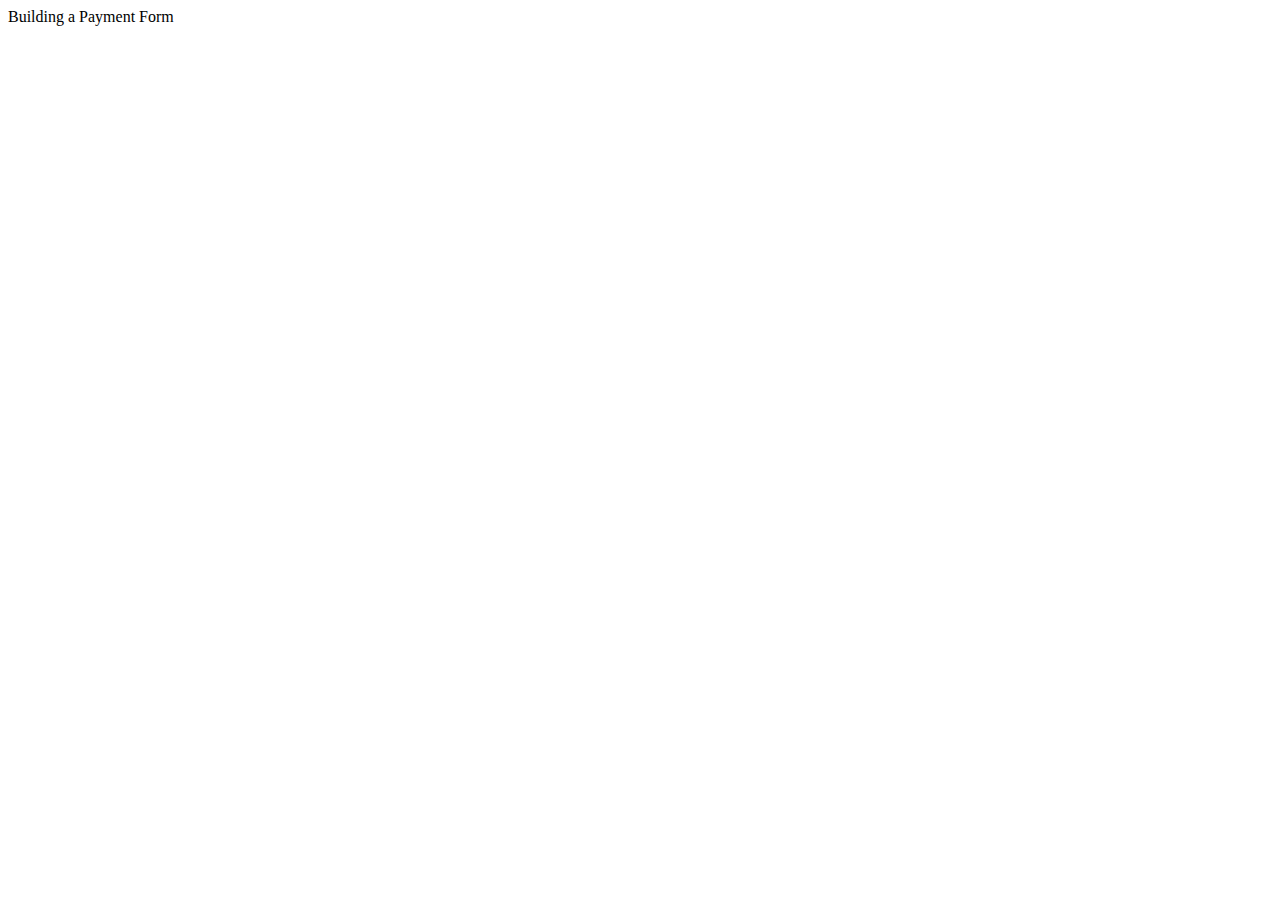
<file: 03/index.html>
<html lang="en">
  <head>
    <meta charset="UTF-8" />
    <meta http-equiv="X-UA-Compatible" content="IE=edge" />
    <meta name="viewport" content="width=device-width, initial-scale=1.0" />
    <title>Variables</title>
  </head>
  <body>
    Building a Payment Form
  </body>
  <script>
        //Camelcase
        let firstName="Mrudula";

        //Pascalcase
        let LastName="Kulkarni";

        //Snakecase
        let middle_name=" Makrand ";

        /* Rules for variable declaration
         Names can contain letters, digits, underscores, and dollar signs.
         Names must begin with a letter
         Names can also begin with $ and _ (but we will not use it in this tutorial)
         Names are case sensitive (y and Y are different variables)
         Reserved words (like JavaScript keywords) cannot be used as names*/

         // Using const keyword
         const price=99;

         // Course name (String)
         var courseName="C++ DS/Algo Course";

         // Card Number (Number)
         var cardNumber= 123566;

         //Payment Status (Bool)
         var isPaid=true;

         // Declaring Variable
         var modeOfPayment;

         //Taking input from User
         modeOfPayment=prompt("Enter card type : ");

         //Output to User
         alert(firstName + " successfully bought " + courseName + " using " + modeOfPayment);
</script>
</html>
</file>
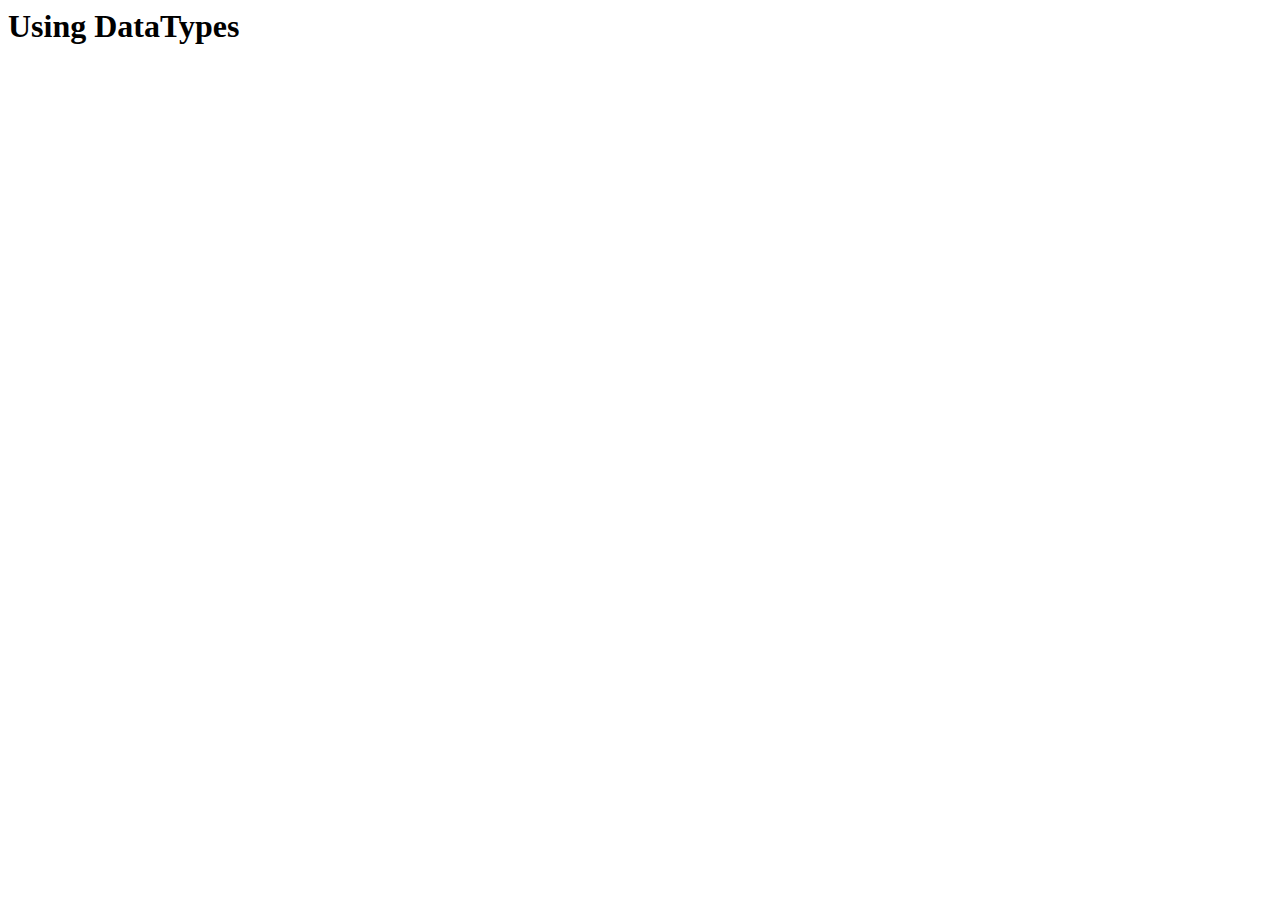
<file: datatype.html>
<html lang="en">
<head>
    <meta charset="UTF-8">
    <meta http-equiv="X-UA-Compatible" content="IE=edge">
    <meta name="viewport" content="width=device-width, initial-scale=1.0">
    <title>DataTypes</title>
</head>
<body>
    <h1>Using DataTypes</h1>
    <script>
        var num=1649253821n;
        console.log(typeof num);
    </script>
</body>
</html>
</file>
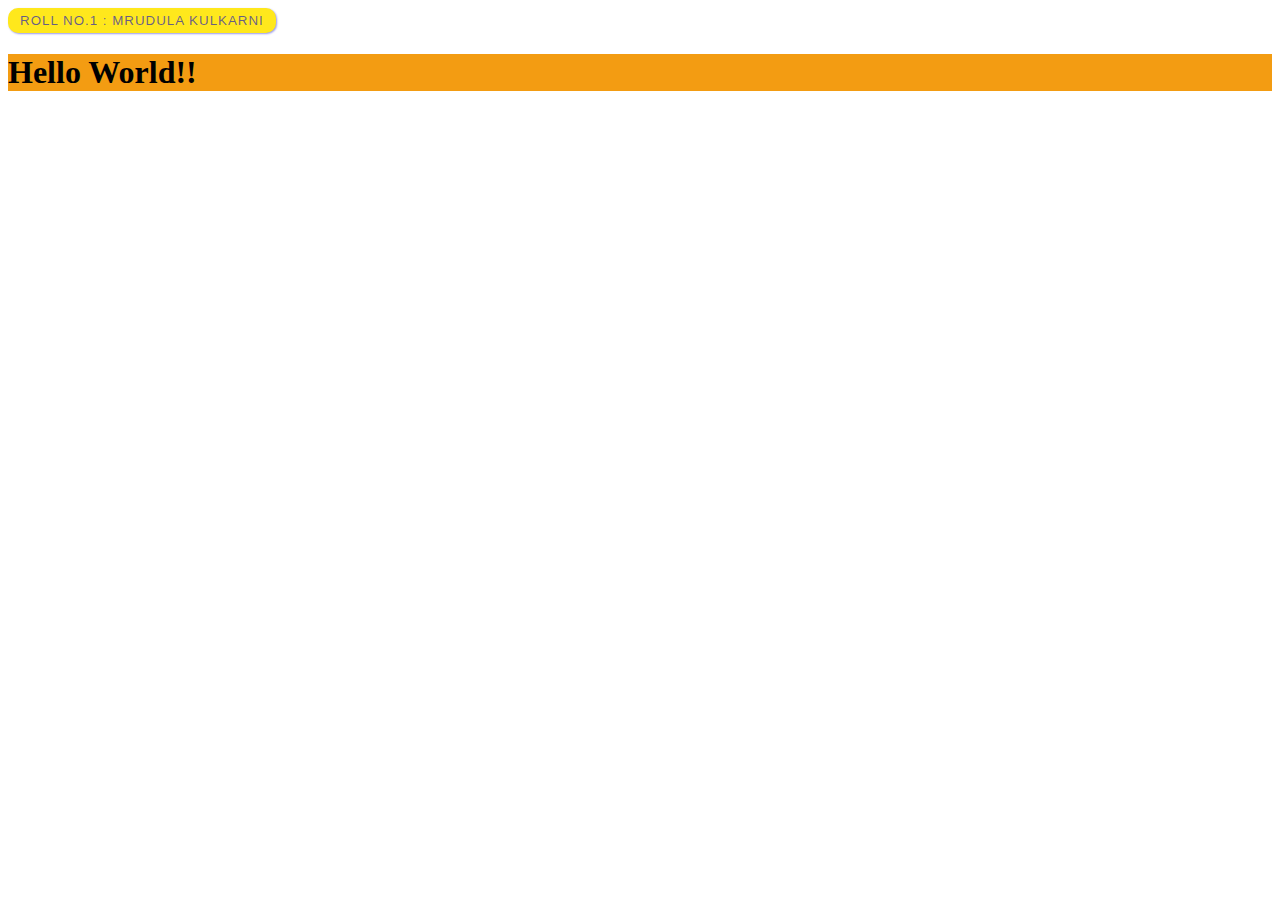
<file: demo.html>
<!DOCTYPE html>
<html lang="en">
<head>
    <meta charset="UTF-8">
    <meta http-equiv="X-UA-Compatible" content="IE=edge">
    <meta name="viewport" content="width=device-width, initial-scale=1.0">
    <title>Demo JS</title>
    <link rel="stylesheet" href="demo.css">
</head>
<body>
    <button id="name">Roll no.1 : Mrudula Kulkarni</button>
    <div id="container">
        <h1>Hello World!!</h1>
    </div>
    <script src="demo.js"></script>
</body>
</html>
</file>
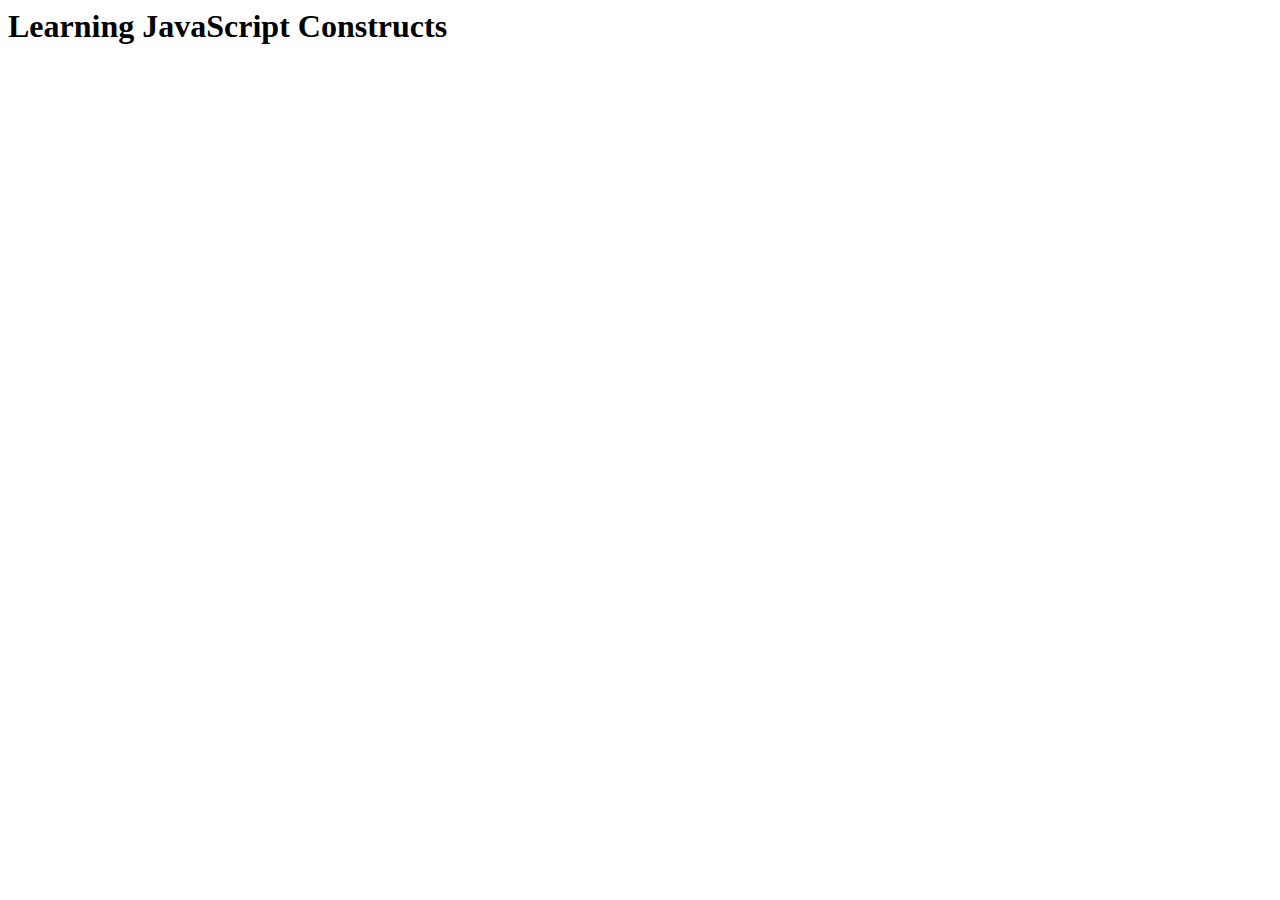
<file: script.html>
<html lang="en">
<head>
    <meta charset="UTF-8">
    <meta http-equiv="X-UA-Compatible" content="IE=edge">
    <meta name="viewport" content="width=device-width, initial-scale=1.0">
    <script src="script.js"></script>
    <title>Language Constructs</title>
</head>
<body>
    <h1>Learning JavaScript Constructs</h1>
</body>
</html>
</file>
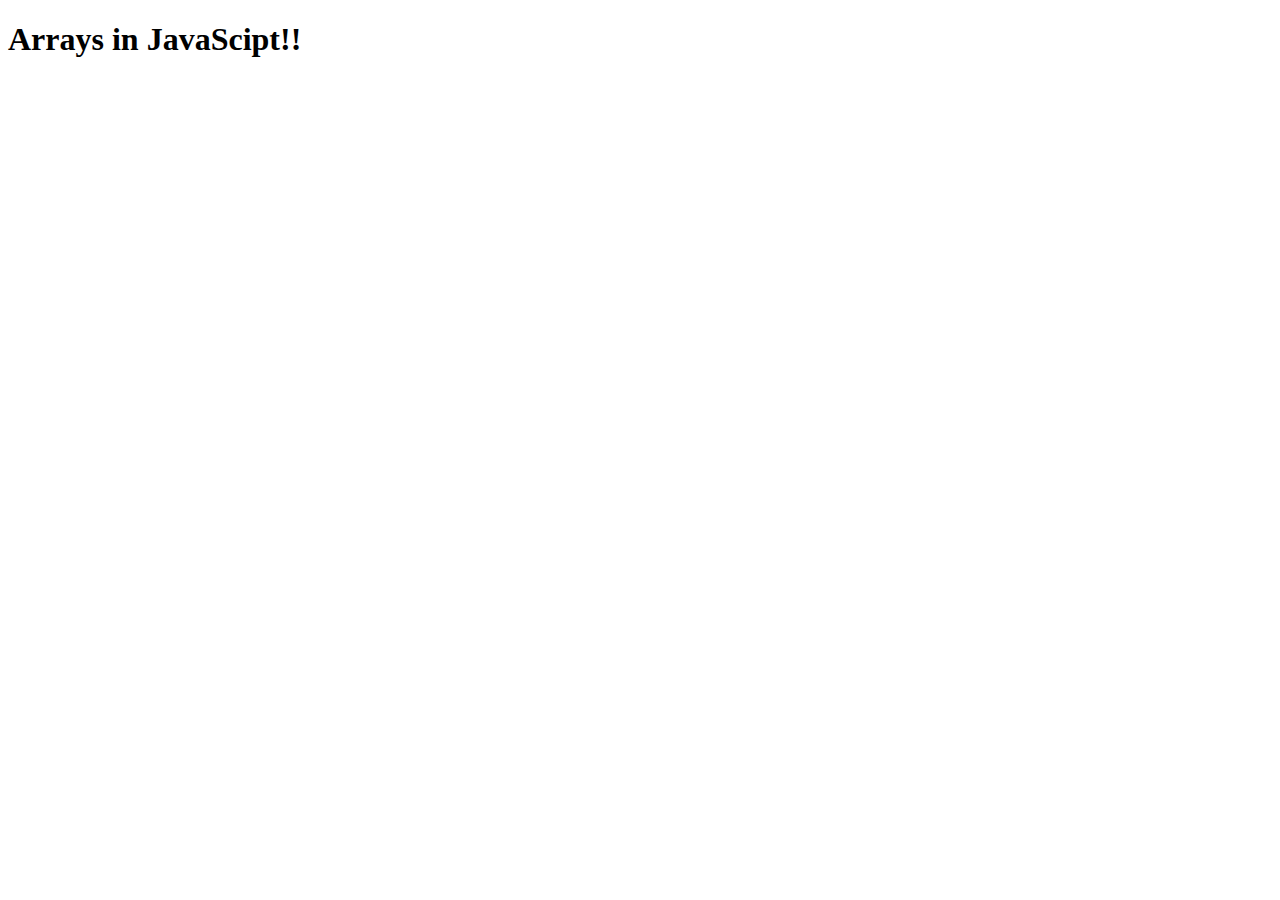
<file: Arrays_Closures/array.html>
<!DOCTYPE html>
<html lang="en">
<head>
    <meta charset="UTF-8">
    <meta http-equiv="X-UA-Compatible" content="IE=edge">
    <meta name="viewport" content="width=device-width, initial-scale=1.0">
    <script src="closure.js"></script>
    <title>Arrays in JavaScipt</title>
</head>
<body>
    <h1>Arrays in JavaScipt!!</h1>
</body>
</html>
</file>
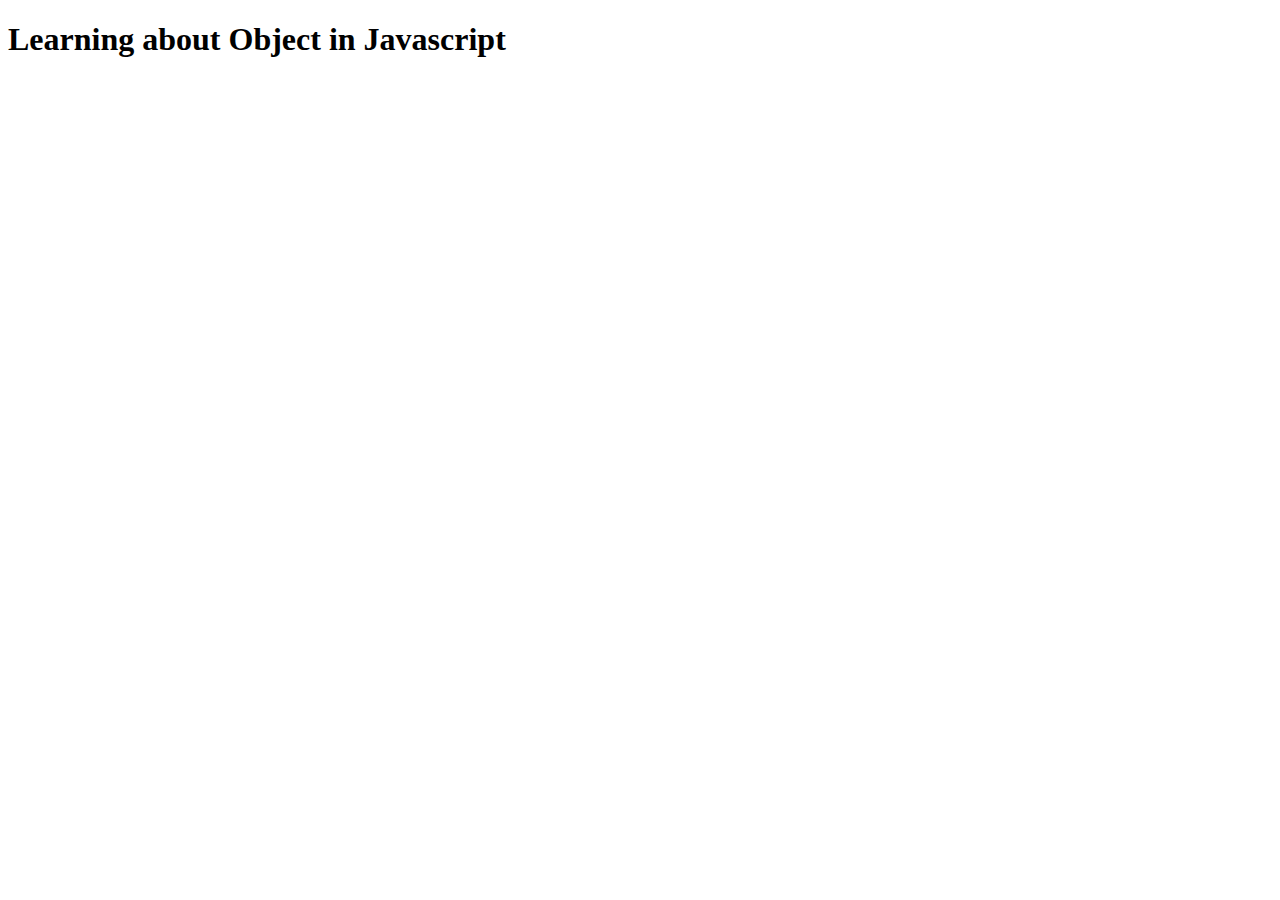
<file: Object/object.html>
<!DOCTYPE html>
<html lang="en">
<head>
    <meta charset="UTF-8">
    <meta http-equiv="X-UA-Compatible" content="IE=edge">
    <meta name="viewport" content="width=device-width, initial-scale=1.0">
    <script src="object.js"></script>
    <title>Object in  Javascript</title>
</head>
<body>
    <h1>Learning about Object in Javascript</h1>
</body>
</html>
</file>
<file: demo.css>
button{
    font-family: Arial, Helvetica, sans-serif;
    letter-spacing: 1px;
    text-transform: uppercase;
    text-align: centre;
    border:2px solid rgb(255,232,28);
    background: rgb(255,232,28);
    color:rgba(0,0,200,0.6);
    box-shadow: 1px 1px 2px rgba(0,0,200,0.4);
    border-radius: 10px;
    padding:3px 10px;
    display:inline-block;
    cursor:pointer;
}
.bg-primary,#container{
    background-color: #F39C12;
}
.text-color{
    color:white;
}
</file>
